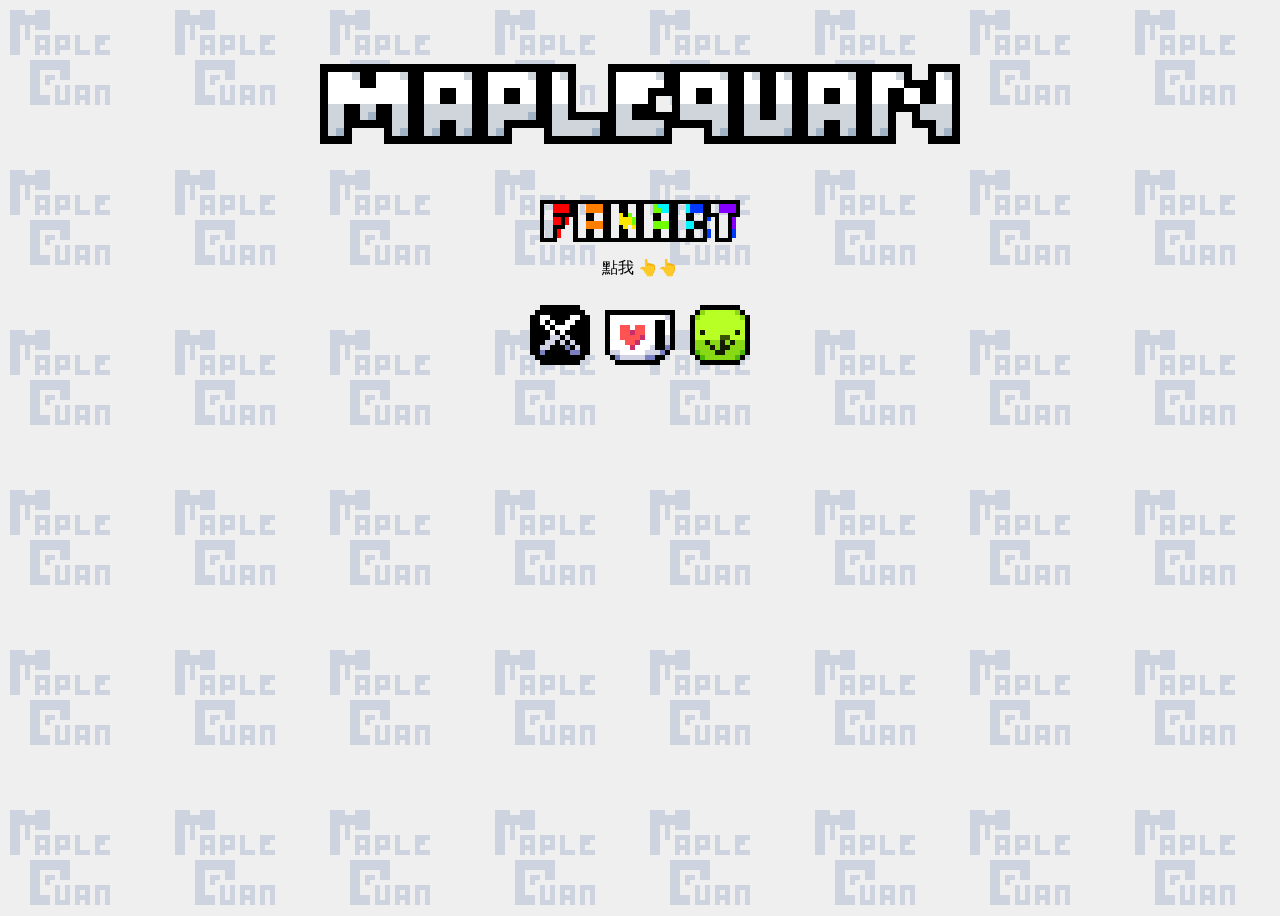
<file: index.html>
<head>

    <link rel="stylesheet" href="css/style.css">
    
</head>

<body id="logo">
    <a href="index.html">
      <img src="images/logo.png">
    </a>
</body>

<section id="fanartlink">

<a href="fanart.html">
        <img src="images/fanart.gif"> 
</a>
</section>
<p>
    點我 👆👆
</p>

<section id="link">

   <a href="https://x.com/Maplequan1684" target="_blank"> 
        <img src="images/icon/x.png" id="twitter"> 

    </a>
    <a href="https://ko-fi.com/maplequan" target="_blank"> 
        <img src="images/icon/ko-fi.png" id ="kofi">
        
    </a>
    <a href="https://vgen.co/maplequan" target="_blank"> 
        <img src="images/icon/vgen.png" id ="vgen">
        
    </a>

</section>
</file>
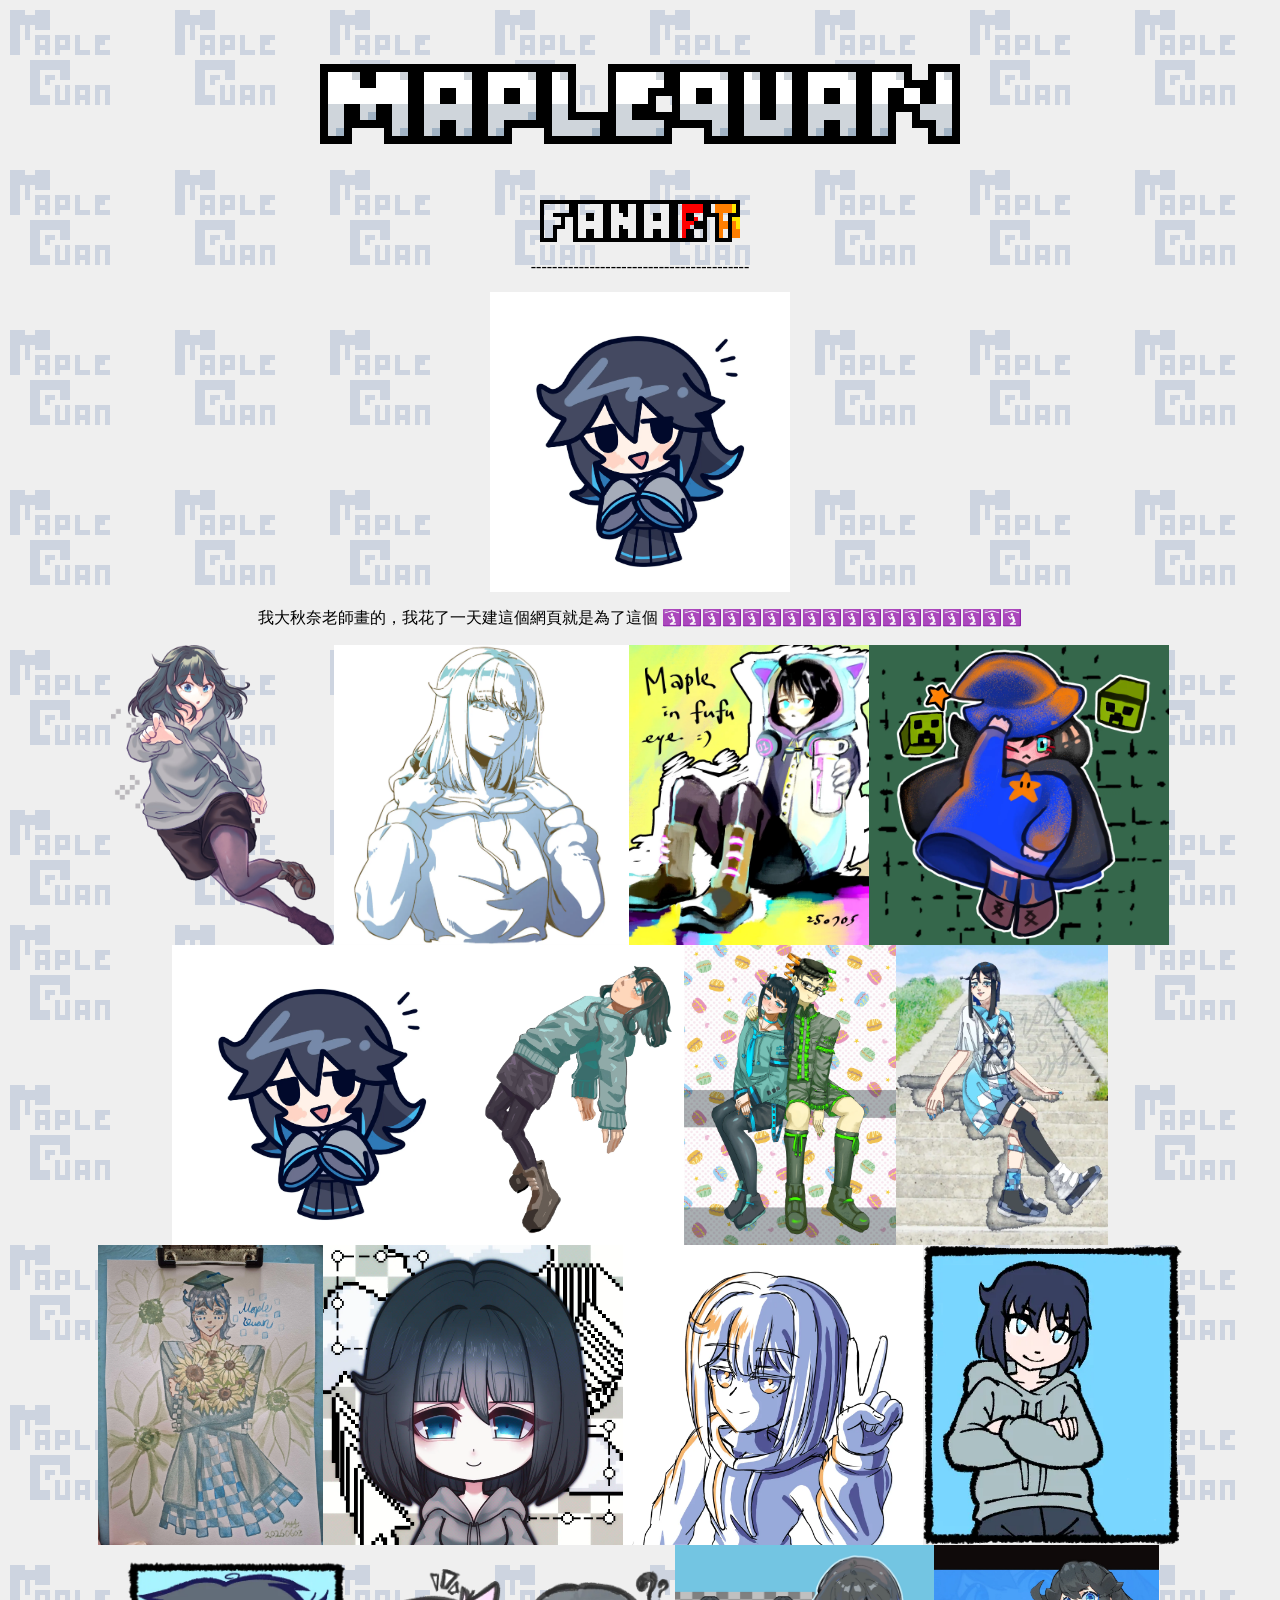
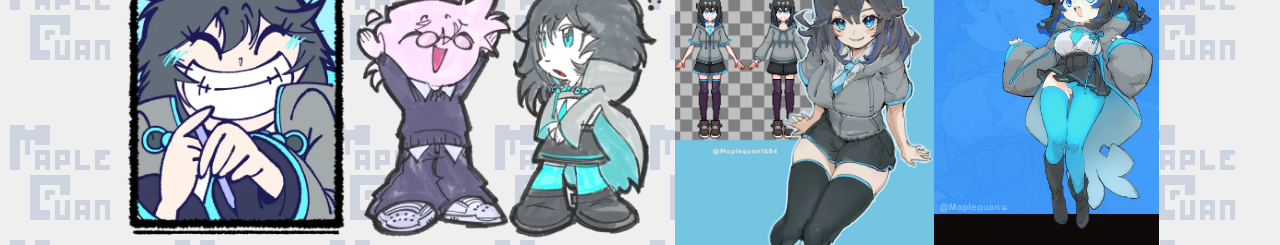
<file: fanart.html>
<head>

    <link rel="stylesheet" href="css/fanart.css">

</head>

<body id="logo">
    <a href="index.html">
      <img src="images/logo.png">
    </a>
</body>

<section id="fanartlink">
    <img src="images/fanart.gif"> 
</section>

<p>
    -----------------------------------------
</p>

<img src="images/fanart/MPQ.webp" id="Q">

<p>
    我大秋奈老師畫的，我花了一天建這個網頁就是為了這個
    🛐🛐🛐🛐🛐🛐🛐🛐🛐🛐🛐🛐🛐🛐🛐🛐🛐🛐
</p>
<section id="fanart">
    <img src="images/fanart/705.webp">
    <img src="images/fanart/bigold.webp">
    <img src="images/fanart/maplefufu.webp">
    <img src="images/fanart/maplefufuQ.webp">
</section>
<section id="fanart">
    <img src="images/fanart/MPQ.webp">
    <img src="images/fanart/patoko01.webp">
    <img src="images/fanart/patoko02.webp">
    <img src="images/fanart/patoko03.webp">
</section>
<section id="fanart">
    <img src="images/fanart/patoko04.webp">
    <img src="images/fanart/pfp.webp">
    <img src="images/fanart/random.webp">
    <img src="images/fanart/nata01.webp">
</section>
<section id="fanart">
    <img src="images/fanart/nata02.webp">
    <img src="images/fanart/nata03.webp">
    <img src="images/fanart/yunyunshi01.webp">
    <img src="images/fanart/yunyunshi02.webp">
</section>
</file>
<file: css/style.css>
body{
    color:#000000;
    background-image: url("../images/bg.png");
}

#logo{
    height:100vh;
    display: flex;
    justify-content: flex-start;
    align-items: center;
    flex-direction:column;
}
#fanartlink img{
    width:200px;
    height:auto;
    image-rendering:pixelated;
}
#link{
    display:flex;
}
#link img{
    width:80px;
    height:auto;
    image-rendering:pixelated;
}
</file>
<file: css/fanart.css>
body{
    background-image: url("../images/bg.png");
}

#logo{
    height:100vh;
    
    display: flex;
    justify-content: flex-start;
    align-items: center;
    flex-direction:column;
}
#fanartlink img{
    width:200px;
    height:auto;
    image-rendering:pixelated;
}
#fanart{
    display: flex;
    flex-wrap: wrap;
}
#fanart img{
    width:auto;
    height: 300px;
}
#Q{
    background-size:cover;
    height:300px;
}
</file>
